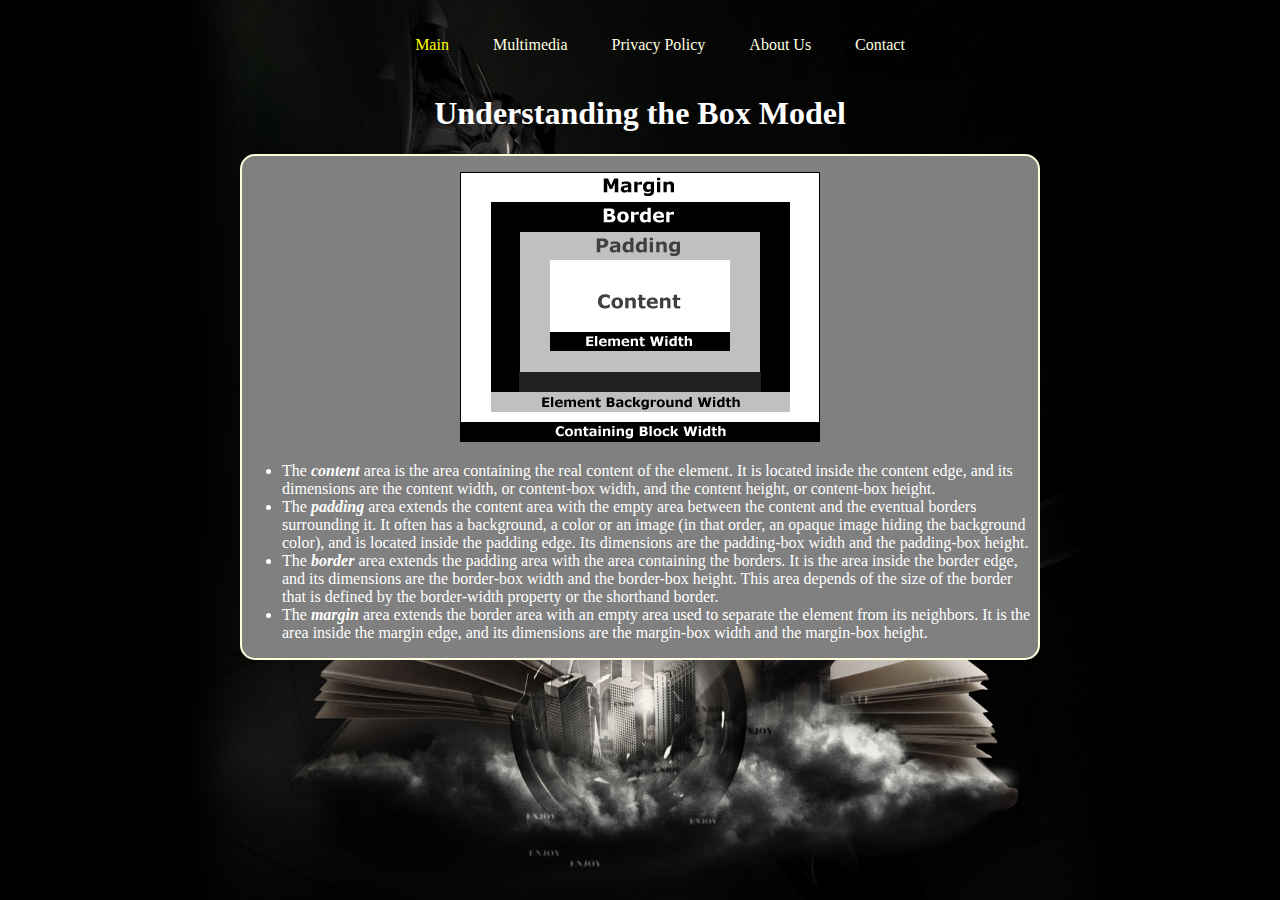
<file: index.html>
<!DOCTYPE html>
<html lang="en">
  <head>
    <meta charset="utf-8">
   
    <title>Main Page</title>
    <link rel="stylesheet" href="styles.css" />
  </head>
  <body>
<nav>
  	<ul>
		<li><a href="index.html" class="current">Main</a></li>
		<li><a href="multimedia.html">Multimedia</a></li>
		<li><a href="privacy.html">Privacy Policy</a></li>
		<li><a href="about.html">About Us</a></li>
		<li><a href="contact.html">Contact</a></li>
	</ul>
</nav>
	<h1 style="text-align:center;">Understanding the Box Model</h1>
	<article id="boxmodel">
	<figure>
	    <img src="boxmodel.png" />
	</figure>
	<ul>
	   <li>The <i><b>content</b></i> area is the area containing the real content of the element. 
	   It is located inside the content edge, and its dimensions are the content width, or content-box width, and the content height, or content-box height.</li>
	   <li>The <i><b>padding</b></i> area extends the content area with the empty area between the content and the eventual borders surrounding it. It often has a background, a color 
	   or an image (in that order, an opaque image hiding the background color), and is located inside the padding edge. 
	   Its dimensions are the padding-box width and the padding-box height.</li>
	   <li>The <i><b>border</b></i> area extends the padding area with the area containing the borders. It is the area inside the border edge, and its dimensions are the border-box width and the border-box height. 
	   This area depends of the size of the border that is defined by the border-width property or the shorthand border.</li>
	   <li>The <i><b>margin</b></i> area extends the border area with an empty area used to separate the element from its neighbors. It is the area inside the margin edge, and 
	   its dimensions are the margin-box width and the margin-box height.</li>
	</ul>
	</article>
  </body>
</html>
</file>
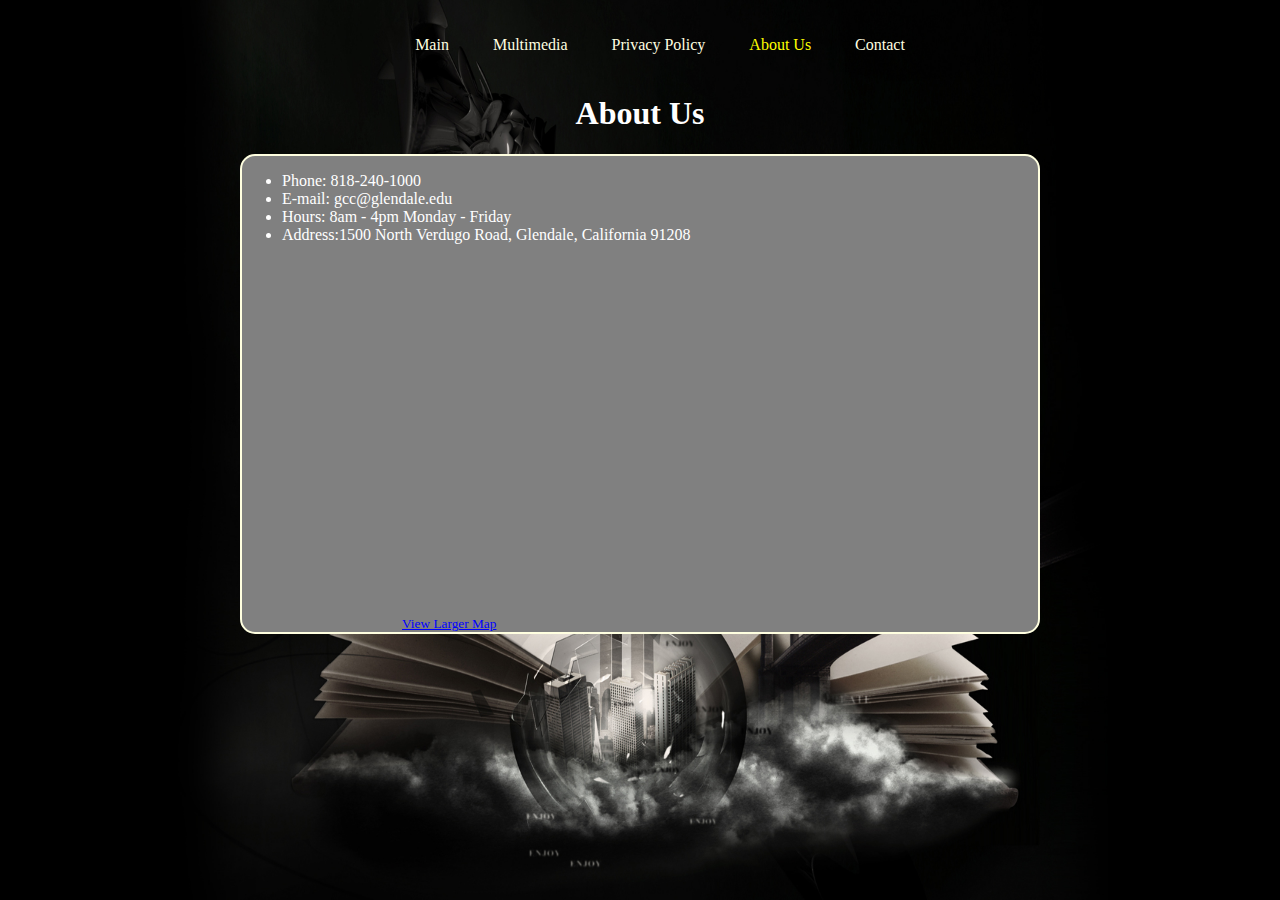
<file: about.html>
<!DOCTYPE html>
<html lang="en">
  <head>
  
    <meta charset="utf-8">
    <title>About Us</title>
    <link rel="stylesheet" href="styles.css" />
  </head>
  <body>
  <nav>
  	<ul>
		<li><a href="index.html">Main</a></li>
		<li><a href="multimedia.html">Multimedia</a></li>
		<li><a href="privacy.html">Privacy Policy</a></li>
		<li><a href="about.html" class="current">About Us</a></li>
		<li><a href="contact.html">Contact</a></li>
	</ul>
  </nav>
  <h1 style="text-align:center;">About Us</h1>
  <article id="aboutus">
       
	<ul>
	  <li>Phone: 818-240-1000 </li>
	  <li>E-mail: gcc@glendale.edu</li>
	  <li>Hours: 8am - 4pm Monday - Friday</li>
	  <li>Address:1500 North Verdugo Road, Glendale, California 91208 </li>
	</ul>

	<div id="map">
	<iframe width="425" height="350" frameborder="0" scrolling="no" marginheight="0" marginwidth="0" 
	src="https://maps.google.com/maps?f=q&amp;source=s_q&amp;hl=en&amp;geocode=&amp;q=GLENDALE+COMMUNITY+COLLEGE,+North+Verdugo+Road,+Glendale,+CA&amp;aq=0&amp;oq=glendale+community+colleg&amp;sll=34.020479,-118.411732&amp;sspn=1.018703,2.113495&amp;ie=UTF8&amp;hq=GLENDALE+COMMUNITY+COLLEGE,+North+Verdugo+Road,+Glendale,+CA&amp;ll=34.167916,-118.228586&amp;spn=0.031779,0.066047&amp;t=m&amp;z=14&amp;iwloc=A&amp;cid=786569142498396077&amp;output=embed"></iframe><br /><small>
	<a href="https://maps.google.com/maps?f=q&amp;source=embed&amp;hl=en&amp;geocode=&amp;q=GLENDALE+COMMUNITY+COLLEGE,+North+Verdugo+Road,+Glendale,+CA&amp;aq=0&amp;oq=glendale+community+colleg&amp;sll=34.020479,-118.411732&amp;sspn=1.018703,2.113495&amp;ie=UTF8&amp;hq=GLENDALE+COMMUNITY+COLLEGE,+North+Verdugo+Road,+Glendale,+CA&amp;ll=34.167916,-118.228586&amp;spn=0.031779,0.066047&amp;t=m&amp;z=14&amp;iwloc=A&amp;cid=786569142498396077" 
	style="color:#0000FF;text-align:left">View Larger Map</a></small></div>
  </article>
  
  </body>
</html>
</file>
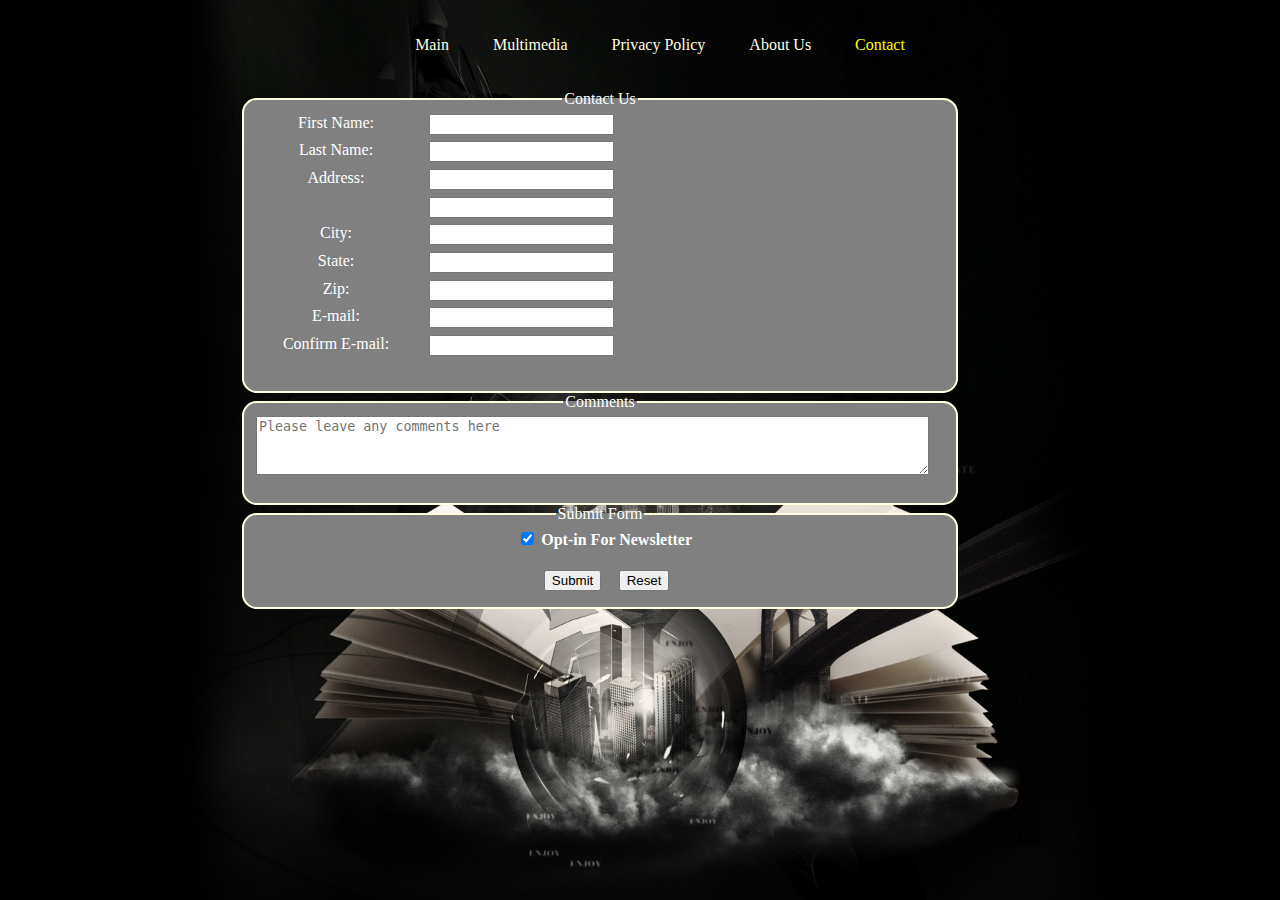
<file: contact.html>
<?xml version="1.0" encoding="utf-8"?>
<!DOCTYPE html PUBLIC "-//W3C//DTD XHTML 1.0 Transitional//EN" "http://www.w3.org/TR/xhtml1/DTD/xhtml1-transitional.dtd">
<html xmlns="http://www.w3.org/1999/xhtml" xml:lang="en" lang="en">
  <head>
    <title>Contact Us</title>
	<link rel="stylesheet" href="styles.css" />
  </head>
<body> 
  <nav>
  	<ul>
		<li><a href="index.html">Main</a></li>
		<li><a href="multimedia.html">Multimedia</a></li>
		<li><a href="privacy.html">Privacy Policy</a></li>
		<li><a href="about.html">About Us</a></li>
		<li><a href="contact.html" class="current">Contact</a></li>
	</ul>
  </nav>
  
  
  <section id="contactUs">
	<div>  
	  <form name="contact" action="mailto:teehuynh@gmail.com" method="post">
	   <fieldset id="info">
	    <legend style="text-align:center;">Contact Us</legend>
		<label for="firstname">First Name:</label>
		<input type="text" id="firstname" /><br />
		<label for="lastname">Last Name:</label>
		<input type="text" id="lastname" /><br />
		<label for="addressLine1">Address:</label>
		<input type="text" id="addressLine1"></input><br />
		<label for="addressLine2">&nbsp;</label>
		<input type="text" id="addressLine2"></input><br />
		<label for="city">City:</label>
		<input type="text" id="city" /><br />
		<label for="state">State:</label>
		<input type="text" id="state" /><br />
		<label for="zip">Zip:</label>
		<input type="text" id="zip"></input><br />
		<label for="email">E-mail:</label>
		<input type="text" id="email" /><br />
		<label for="email2">Confirm E-mail:</label>
		<input type="text" id="email2"></input><br /><br />
	   </fieldset>
	   
	   <fieldset id="comments">
	   <legend style="text-align:center;">Comments</legend>
		<textarea placeholder="Please leave any comments here" rows="4" cols="50"></textarea><br /><br />
	   </fieldset>
		
	   <fieldset id="button">
	    <legend style="text-align:center;">Submit Form</legend>
		<input type="checkbox" id="newsletter" checked />
		<label for="newsletter" id="checkbox"><b>Opt-in For Newsletter</b></label><br /><br />
		<input type="submit" name="submit" id="submit" value="Submit">
		<input type="reset" name="reset" id="reset"/>
	   </fieldset>
	  </form>
	</div>
  <section>
	
		
</body>
</html>
</file>
<file: styles.css>
/* Default CSS */
/* Generated by the CoffeeCup HTML Editor - www.coffeecup.com */
article,aside,details,figcaption,figure,
footer,header,hgroup,menu,nav,section { 
    display:block;
}
body {
     width: 800px;
     margin: 0 auto;
     font-family:Georgia,"Times New Roman", Times, serif;
     background:grey;
     color:white;
     background-image:url('wallpaper.jpg');
     background-size:100% 100%;
     background-attachment:fixed;
     background-repeat:no-repeat;
}
form { 
     width:90%;
}
a:hover { 
    font-style:italic;
}
nav { 
    text-align:center;
}
nav a { 
    text-decoration:none;
    color:lightyellow;
}
nav a.current { 
    color:yellow;
}
nav ul li {
    display:inline-block;
    padding: 20px 20px;
}
label { 
    width: 10em;
    text-align:center;
    float:left;
}
input { 
    margin-left:1em;
    margin-bottom:.5em;
}
textarea { 
    height:4em;
    width:50em;
}

#button input{ 
    float:inherit;
}
#privacy { 
    border:2px solid lightyellow;
    border-radius:15px;
    padding: 20px;
    background-color:gray;
}
#map { 
   padding-left:10em;
}
#aboutus{ 
    border:2px solid lightyellow;
    border-radius: 15px;
    background-color:gray;
}
figure { 
    text-align:center;
}
#boxmodel{ 
    border:2px solid lightyellow;
    border-radius: 15px;
    background-color:gray;
}
#button { 
    float:none;
    text-align:center;
    background-color:gray;
    border:2px solid lightyellow;
    border-radius: 15px;
}
#button label { 
    float:none;
}
#info { 
    background-color:gray;
    border:2px solid lightyellow;
    border-radius: 15px;
}
#comments { 
    background-color:gray;
    border:2px solid lightyellow;
    border-radius: 15px;
}
</file>
